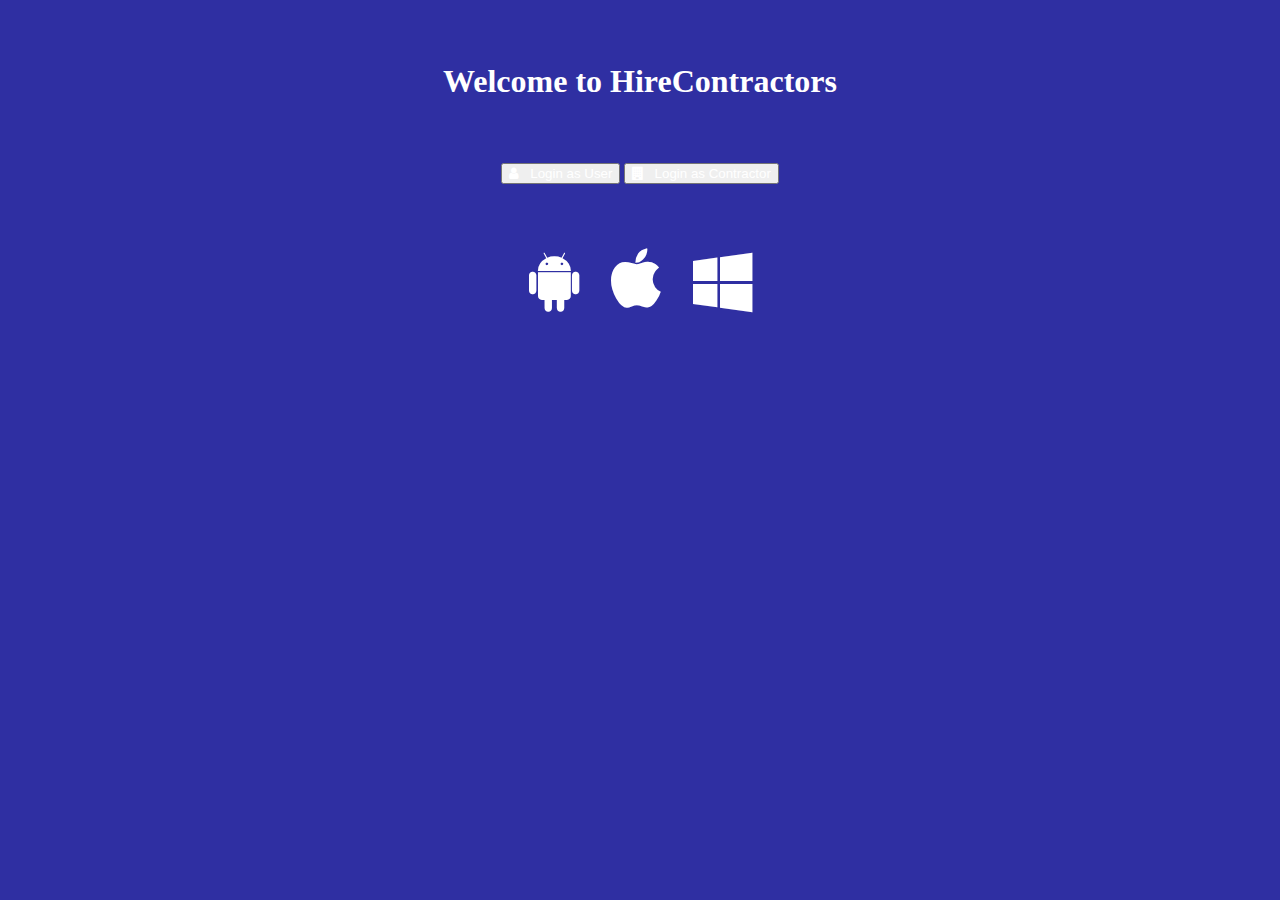
<file: index.html>
<!DOCTYPE html>
<html lang="en">
<head>
    <link href="https://cdn.jsdelivr.net/npm/bootstrap@5.1.2/dist/css/bootstrap.min.css" rel="stylesheet" integrity="sha384-uWxY/CJNBR+1zjPWmfnSnVxwRheevXITnMqoEIeG1LJrdI0GlVs/9cVSyPYXdcSF" crossorigin="anonymous">
    <link href="index.css" rel="stylesheet">
    <link rel="stylesheet" href="https://cdnjs.cloudflare.com/ajax/libs/font-awesome/4.7.0/css/font-awesome.min.css">


    <meta charset="UTF-8">
    <meta http-equiv="X-UA-Compatible" content="IE=edge">
    <meta name="viewport" content="width=device-width, initial-scale=1.0">
    
    <title>HireContractors</title>
</head>
<body>
    <div class="heads">
    <h1>Welcome to HireContractors</h1>
    </div>
    <div class="middle">
    <button type="button" id="log"  class="whi btn btn-info"><i class="fa fa-user whi" aria-hidden="true"></i> &nbsp Login as User
    </button>
    <button type="button" id="contractor" class="whi btn btn-info"><i class="fa fa-building whi" aria-hidden="true"></i> &nbsp Login as Contractor</button>
    </div>
    <div class="middle">
        <i class="fa fa-android whi fa-4x" aria-hidden="true"></i>&nbsp &nbsp &nbsp &nbsp
        <i class="fa fa-apple whi fa-4x" aria-hidden="true"></i>&nbsp &nbsp &nbsp &nbsp
        <i class="fa fa-windows whi fa-4x" aria-hidden="true"></i>
        


    </div>


    
</body>
<script src="https://cdn.jsdelivr.net/npm/bootstrap@5.1.2/dist/js/bootstrap.bundle.min.js" integrity="sha384-kQtW33rZJAHjgefvhyyzcGF3C5TFyBQBA13V1RKPf4uH+bwyzQxZ6CmMZHmNBEfJ" crossorigin="anonymous"></script>
<script src="index.js"></script>
</html>
</file>
<file: index.css>
body{
    background-color: #2f2fa2;
}
.heads{
    text-align: center;
    margin-top: 5%;
    color: white;
    font-weight: bold;
}
.middle{
    margin-top: 5%;
    text-align: center;
}
.whi{
    color: white;
}
</file>
